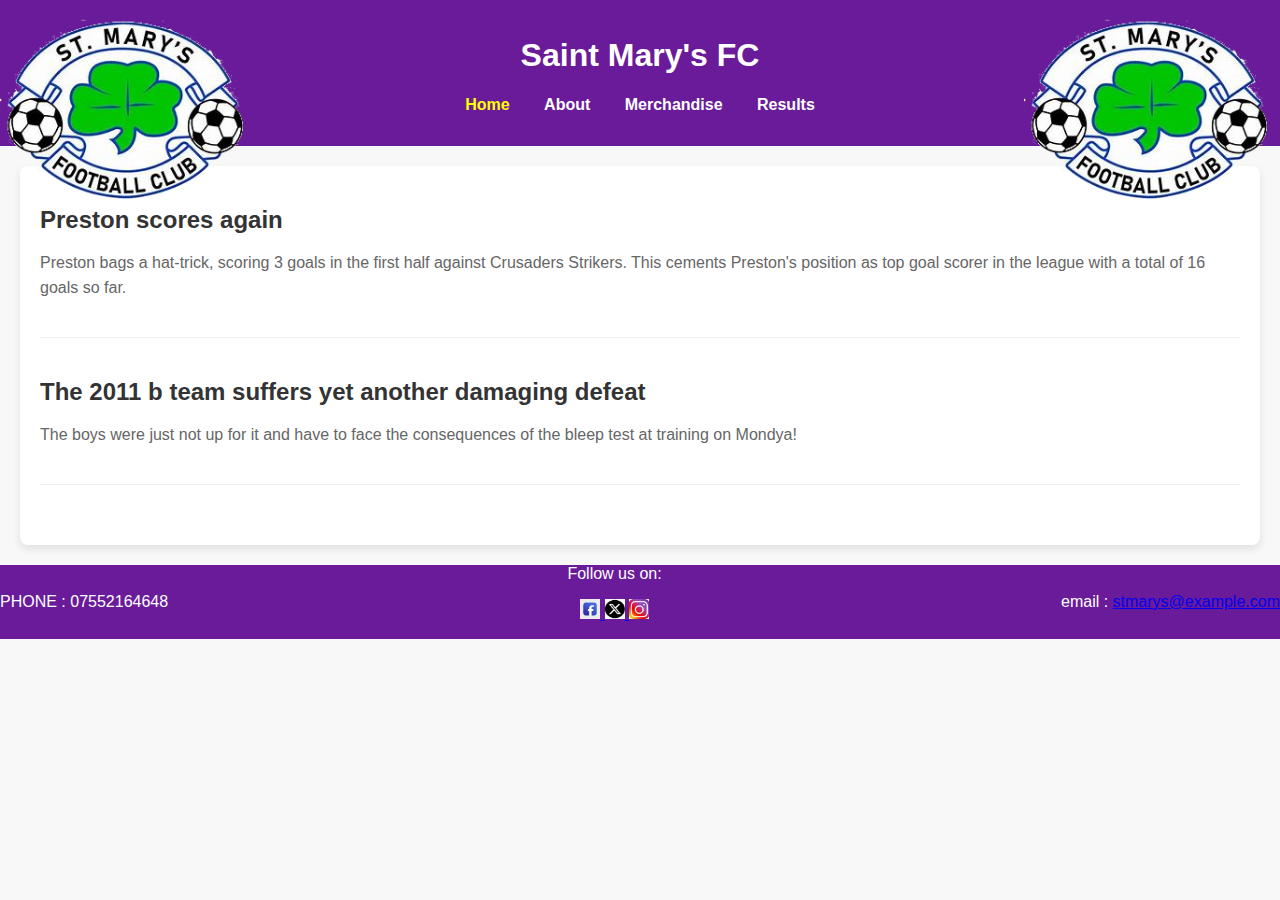
<file: index.html>
<!DOCTYPE html>
<html>
<head>
    <title>saint marys FC</title>  
	<link rel="stylesheet" href="style.css">
</head>
<body>
   <header>
	   <img class="floatL" src="images/badge.png" alt="club badge" class="styled-image"> 
	   <img class="floatR" src="images/badge.png" alt="club badge" class="styled-image">
        <h1>Saint Mary's FC</h1>
        <nav>
            <ul>
                <li><a class="link" href="index.html" >Home</a> </li>
                <li><a href="about.html" >About</a></li>
         	<li><a  href="merch.html" >Merchandise</a></li>
		<li><a  href="results.html" >Results</a></li>
            </ul>
        </nav>
    </header>
    <main>
        <article>
            <h2>Preston scores again</h2>
            <p>Preston bags a hat-trick, scoring 3 goals in the first half against Crusaders Strikers. 
	This cements Preston's position as top goal scorer in the league with a total of 16 goals so far.</p>
        </article>
        <article>
            <h2>The 2011 b team suffers yet another damaging defeat</h2>
            <p>The boys were just not up for it and have to face the consequences of the bleep test at training on Mondya!</p>
        </article>
      
    </main>
    <footer>

		 <div class="left"> 
			PHONE : 07552164648	 
		 </div>  
	 
		<div class="center"> 
		Follow us on:
	
		 <p> <a href="https://www.facebook.com">
			<img src="images/facebook.png" alt="Facebook" style="width:20px;height:20px;">
		  </a>
		  <a href="https://www.twitter.com">
			<img src="images/x.jpg" alt="Twitter" style="width:20px;height:20px;">
		  </a>
		  <a href="https://www.instagram.com">
			<img src="images/instagram.jpg" alt="Instagram" style="width:20px;height:20px;">
		  </a>
		  </p>
  </div>
  
  <div class="right"> 
			email : <a href="mailto:stmarys@example.com"> stmarys@example.com </a> 
		 </div> 
	  
	  
    </footer>
</body>
</html>
</file>
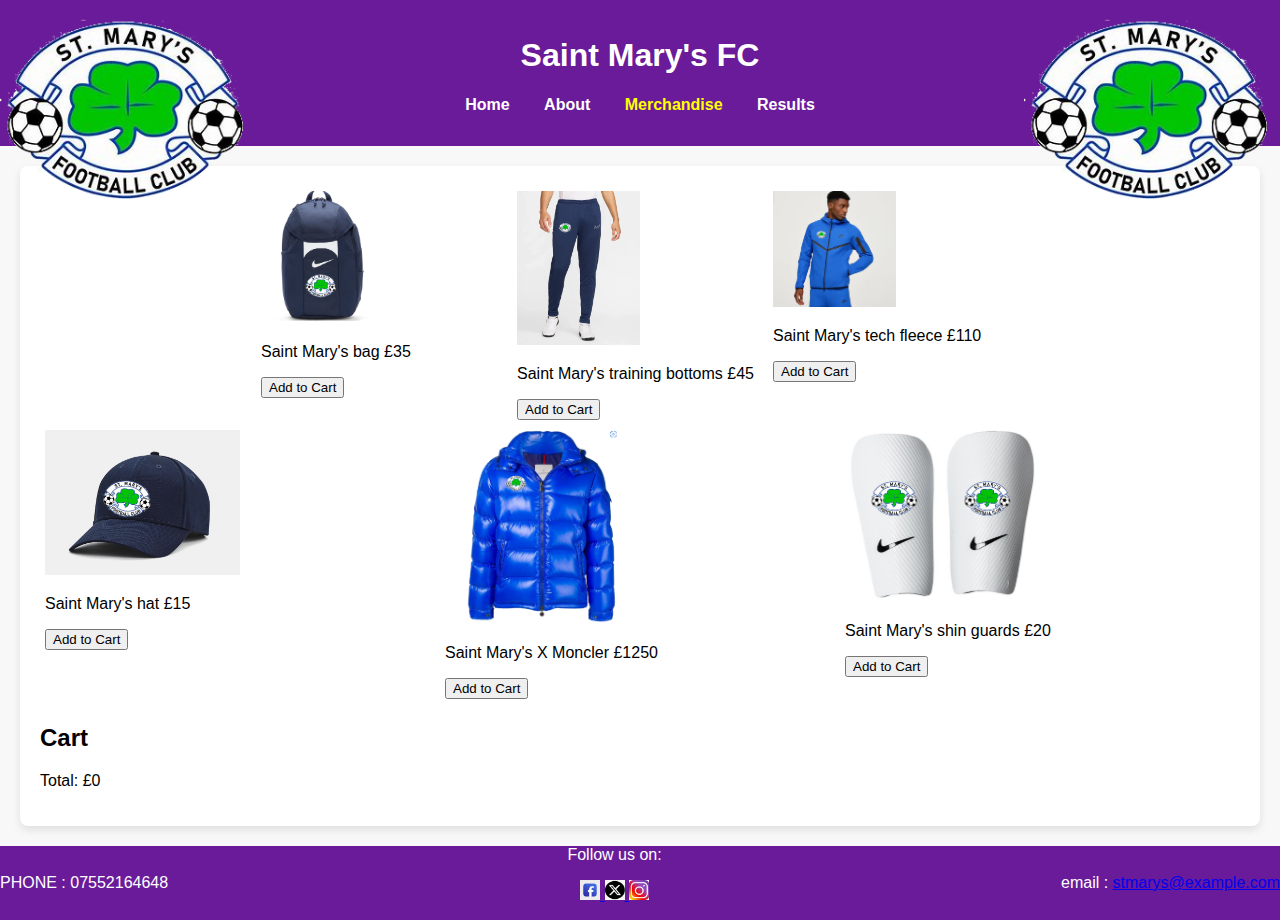
<file: merch.html>
<!DOCTYPE html>
<html>
<head>
    <title>saint marys FC</title>  
	<link rel="stylesheet" href="style.css">
 <meta charset="UTF-8">
    <meta name="viewport" content="width=device-width, initial-scale=1.0">
    
    <style>
        body { font-family: Arial, sans-serif; }
        .product { margin-bottom: 20px; }
        .cart { margin-top: 20px; }
    </style>

</head>
<body>
  <header>
<img class="floatL" src="images/badge.png" alt="club badge" class="styled-image"> 
<img class="floatR" src="images/badge.png" alt="club badge" class="styled-image">
<h1>Saint Mary's FC</h1>
        
<nav>
<ul>
<li><a  href="index.html" >Home</a> </li>
<li><a  href="about.html" >About</a></li>
<li><a class="link" href="merch.html" >Merchandise</a></li>
<li><a  href="results.html" >Results</a></li>
</ul>
</nav>
</header>

<main>
<div class="row">
<div class="column">
    <img width="50%" height="auto" src="images/merch/nike bag.png" alt="Saint marys bag"> 
	<p>Saint Mary's bag £35</p>
	<button onclick="addToCart('Bag', 35)">Add to Cart</button>
  </div>

  <div class="column">
 <img width="50%" height="auto" src="images/merch/nike trousers.png" alt="saint marys trousers"> 
<p>Saint Mary's training bottoms £45</p>
<button onclick="addToCart('Training bottoms', 45)">Add to Cart</button>
  </div>
    
  <div class="column">
 <img width="50%" height="auto" src="images/merch/TechJumper.png" alt="saint marys tech fleece"> 
<p>Saint Mary's tech fleece £110</p>
<button onclick="addToCart('Tech Fleece', 110)">Add to Cart</button>
  </div>
</div>

<div class="row">
<div class="column">
 <img width="50%" height="auto" src="images/merch/hat.png" alt="Saint marys hat"> 
<p>Saint Mary's hat £15</p> 
<button onclick="addToCart('Hat', 15)">Add to Cart</button>
</div>
  
 <div class="column">
 <img width="50%" height="auto" src="images/merch/moncler.png" alt="saint marys coat"> 
<p>Saint Mary's X Moncler £1250</p>  
<button onclick="addToCart('Moncler coat', 1250)">Add to Cart</button>
 </div>
  
  
  <div class="column">
 <img width="50%" height="auto" src="images/merch/shin guards.png" alt="saint marys shin guards"> 
<p>Saint Mary's shin guards £20</p>
<button onclick="addToCart('Shin guards', 20)">Add to Cart</button>
  </div>
</div>


<div class="cart">	
<h2>Cart</h2>
    <ul id="cart"></ul>
    <p>Total: £<span id="total">0</span></p>
    <script src="shopping cart.js"></script>
</div>

</main>
	
<footer>
<div class="left"> 
	PHONE : 07552164648	 
</div>  
	 
<div class="center"> 
Follow us on:
<p> 
	<a href="https://www.facebook.com">
	<img src="images/facebook.png" alt="Facebook" style="width:20px;height:20px;">
	</a>
	<a href="https://www.twitter.com">
	<img src="images/x.jpg" alt="Twitter" style="width:20px;height:20px;">
	</a>
	<a href="https://www.instagram.com">
	<img src="images/instagram.jpg" alt="Instagram" style="width:20px;height:20px;">
	</a>
</p>
  </div>
  
  <div class="right"> 
			email : <a href="mailto:stmarys@example.com"> stmarys@example.com </a> 
		 </div> 
	  
</footer>
	  
	  
	
</body>
</html>
</file>
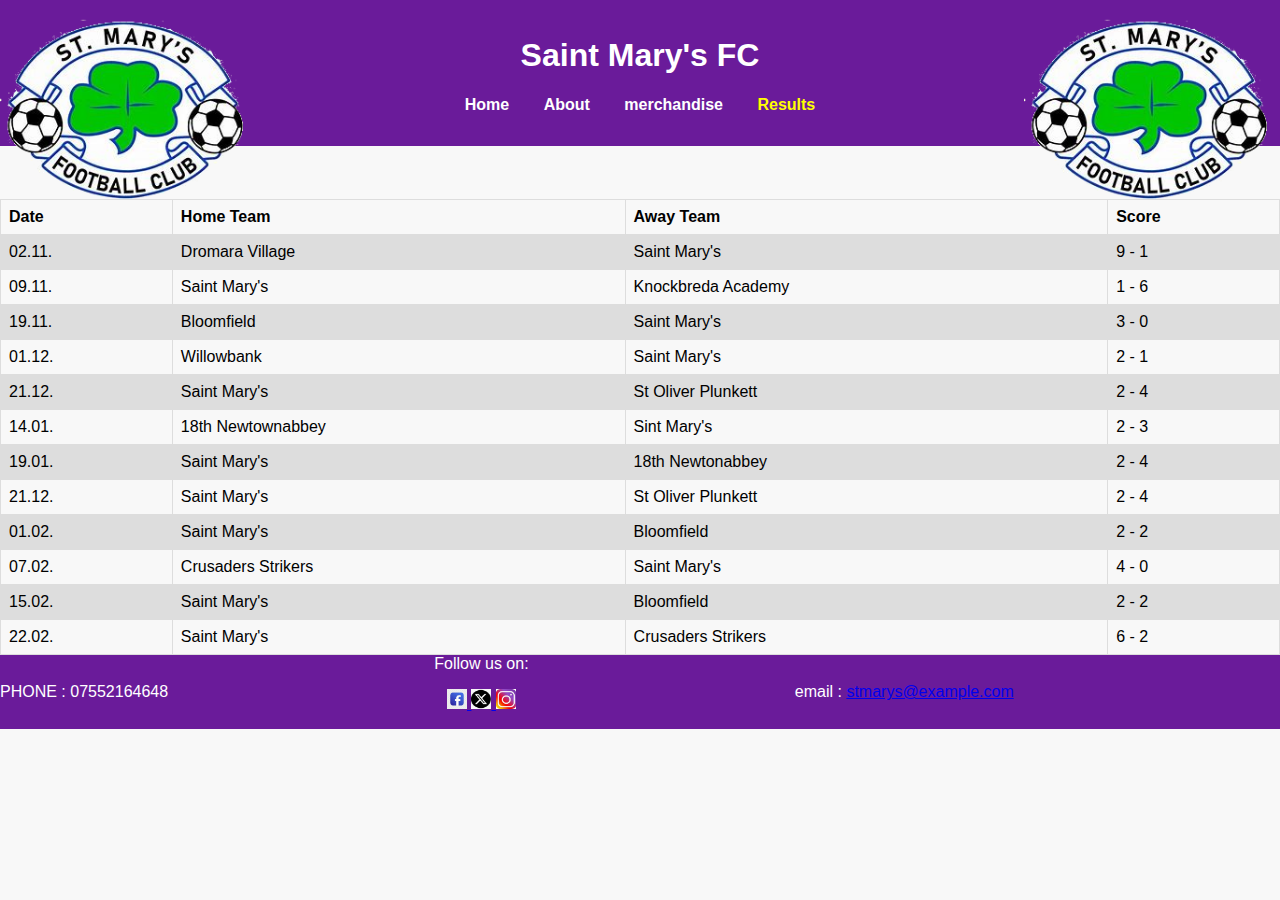
<file: results.html>
<!DOCTYPE html>
<html>
<head>
    <title>saint marys FC</title>  
	<link rel="stylesheet" href="style.css">
</head>
<body>
  <header>
	  <img class="floatL" src="images/badge.png" alt="club badge" class="styled-image"> 
	  <img class="floatR" src="images/badge.png" alt="club badge" class="styled-image">
        <h1>Saint Mary's FC</h1>
   <nav>
 <ul>
	<li><a  href="index.html" >Home</a> </li>
        <li><a  href="about.html" >About</a></li>
        <li><a  href="merch.html" >merchandise</a></li>
	<li><a class="link" href="results.html" >Results</a></li>
</ul>
 </nav>
  </header>
  
<body>
<table>
  <tr>
	<th>Date </th>
	<th>Home Team </th>
	<th>Away Team</th>
	<th>Score</th>
  
  </tr>
  <tr>
    <td>02.11.</td>
    <td>Dromara Village</td>
	   <td>Saint Mary's</td>  
	      <td>9 - 1</td>

  </tr>
  
  <tr>
    <td>09.11.</td>
    <td>Saint Mary's</td>
	<td>Knockbreda Academy</td>  
	<td>1 - 6</td>

  </tr>
  
  <tr>
    <td>19.11.</td>
    <td>Bloomfield</td>
	   <td>Saint Mary's</td>  
	      <td>3 - 0</td>

  </tr>
  
  <tr>
    <td>01.12.</td>
    <td>Willowbank</td>
	   <td>Saint Mary's</td>  
	      <td>2 - 1</td>

  </tr>
  <tr>
    <td>21.12.</td>
    <td>Saint Mary's</td>
	   <td>St Oliver Plunkett</td>  
	      <td>2 - 4</td>

  </tr>
 
   <tr>
    <td>14.01.</td>
    <td>18th Newtownabbey</td>
	   <td>Sint Mary's</td>  
	      <td>2 - 3</td>

  </tr>
 
   <tr>
    <td>19.01.</td>
    <td>Saint Mary's</td>
	   <td>18th Newtonabbey</td>  
	      <td>2 - 4</td>

  </tr>
 
   <tr>
    <td>21.12.</td>
    <td>Saint Mary's</td>
	   <td>St Oliver Plunkett</td>  
	      <td>2 - 4</td>

  </tr>
 
   <tr>
    <td>01.02.</td>
    <td>Saint Mary's</td>
	   <td>Bloomfield</td>  
	      <td>2 - 2</td>

  </tr>
  
   <tr>
    <td>07.02.</td>
    <td>Crusaders Strikers</td>
	   <td>Saint Mary's</td>  
	      <td>4 - 0</td>

  </tr>
  
  <tr>
    <td>15.02.</td>
    <td>Saint Mary's</td>
	   <td>Bloomfield</td>  
	      <td>2 - 2</td>

  </tr>
  
   <tr>
    <td>22.02.</td>
    <td>Saint Mary's</td>
	   <td>Crusaders Strikers</td>  
	      <td>6 - 2</td>

  </tr>
 
 
</table>
       
      
    <footer>
			 <div class="left"> 
			PHONE : 07552164648	 
		 </div>  
	 
		<div class="center"> 
		Follow us on:
	
		 <p> <a href="https://www.facebook.com">
			<img src="images/facebook.png" alt="Facebook" style="width:20px;height:20px;">
		  </a>
		  <a href="https://www.twitter.com">
			<img src="images/x.jpg" alt="Twitter" style="width:20px;height:20px;">
		  </a>
		  <a href="https://www.instagram.com">
			<img src="images/instagram.jpg" alt="Instagram" style="width:20px;height:20px;">
		  </a>
		  </p>
  </div>
  
  <div class="right"> 
			email : <a href="mailto:stmarys@example.com"> stmarys@example.com </a> 
		 </div> 
	  
	  <footer/>
    
</body>

</html>
</file>
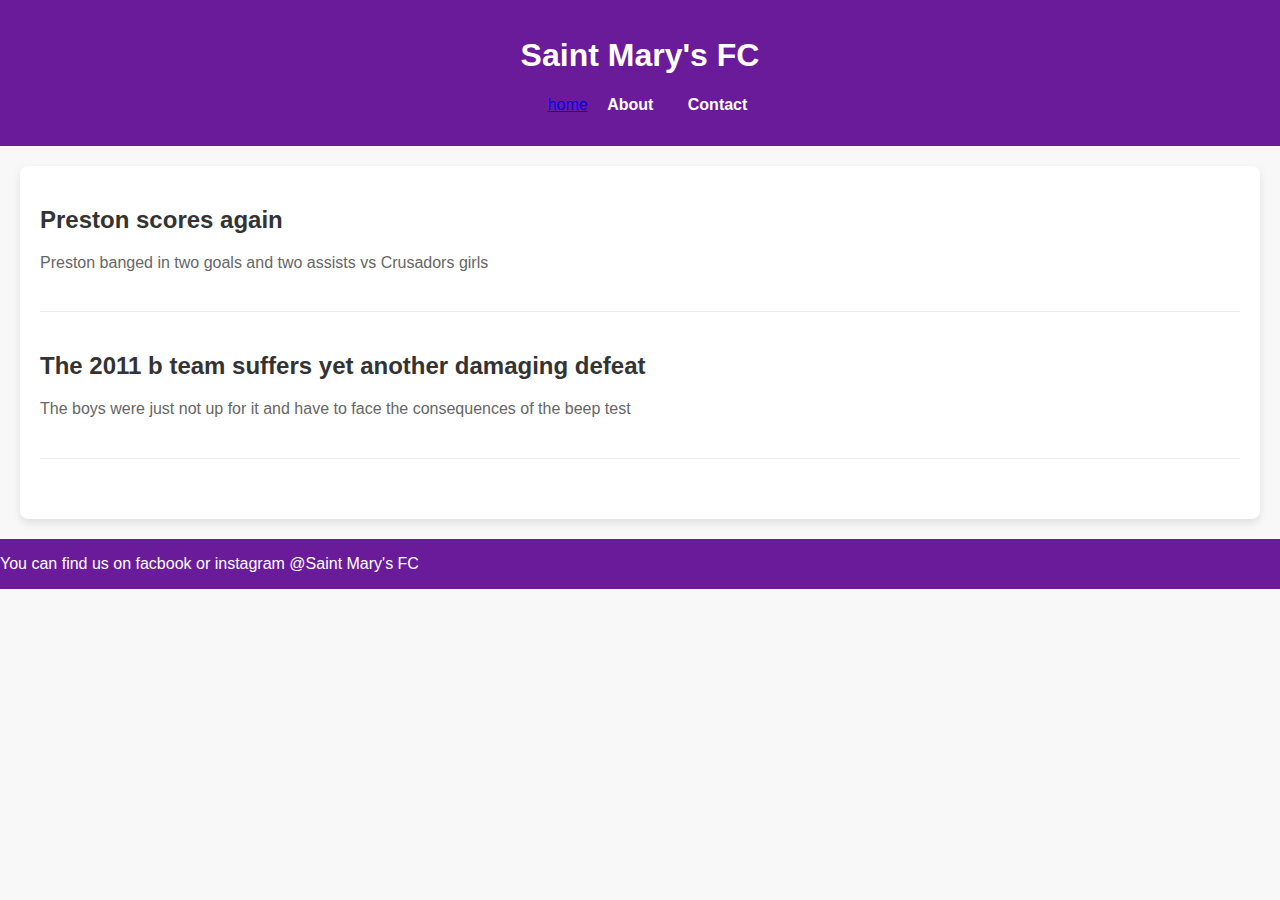
<file: test 2.html>
<!DOCTYPE html>
<html>
<head>
    <title>saint marys FC</title>  
	<link rel="stylesheet" href="test 2.css">
</head>
<body>
    <header>
        <h1>Saint Mary's FC</h1>
        <nav>
            <ul>
                <li><a href="#"></li><a href="file:///C:/Users/prest/OneDrive/Documents/Web%20Design/saintmarys.html" >home</a> </li>
                <li><a href="#">About</a></li>
                <li><a href="#">Contact</a></li>
            </ul>
        </nav>
    </header>
    <main>
        <article>
            <h2>Preston scores again</h2>
            <p>Preston banged in two goals and two assists vs Crusadors girls</p>
        </article>
        <article>
            <h2>The 2011 b team suffers yet another damaging defeat</h2>
            <p>The boys were just not up for it and have to face the consequences of the beep test</p>
        </article>
      
    </main>
    <footer>
        <p> You can find us on facbook or instagram @Saint Mary's FC</p>
    </footer>
</body>
</html>
</file>
<file: style.css>
body {
    font-family: 'Arial', sans-serif;
    margin: 0;
    padding: 0;
    background-color: #f8f8f8; /* Light background for the entire page */
}

header {
    background-color: #6a1b9a; /* Vibrant purple header */
    color: #ffffff;
     text-align: center;    
    padding: 1em 0;
}

header nav ul {
    list-style: none;
    padding: 0;
}

header nav ul li {
    display: inline;
    margin: 0 15px;
}

header nav ul li a {
    color: #ffffff;
    text-decoration: none;
    font-weight: bold;
}

main {
    margin: 20px;
    background-color: #ffffff; /* White background for the main content */
    padding: 20px;
    border-radius: 8px; /* Rounded corners for the main content area */
    box-shadow: 0 4px 8px rgba(0, 0, 0, 0.1); /* Subtle shadow for depth */
}

article {
    margin-bottom: 40px;
    padding-bottom: 20px;
    border-bottom: 1px solid #eeeeee; /* Separator for articles */
}

article h2 {
    color: #333333; /* Dark text for titles */
    margin-bottom: 10px;
}

article p {
    color: #666666; /* Lighter text for the body */
    line-height: 1.6; /* Improved readability */
}

footer {
    background-color: #6a1b9a; /* Matching the header's vibrant purple */
    color: #ffffff;
    /*  text-align: center;   
    padding: 1em 0; */
	
	 display: flex;
  justify-content: space-between;
  align-items: center;
  
}




.link {
	
	color: yellow;
}


.left {
	text-align: left; 
}


.right {
	text-align: right; 
}

.center {
	text-align: center; 
}



.floatL {
	float: left; 
	width: 20%;
	height:20%;
}


.floatR {
float: right; 
width: 20%;
	height:20%;
}





table {
  font-family: arial, sans-serif;
  border-collapse: collapse;
  width: 100%;
}

td, th {
  border: 1px solid #dddddd;
  text-align: left;
  padding: 8px;
}

tr:nth-child(even) {
  background-color: #dddddd;
}

.row {
  display: flex;
}

.column {
  flex: 33.33%;
  padding: 5px;

  
}
</file>
<file: test 2.css>
body {
    font-family: 'Arial', sans-serif;
    margin: 0;
    padding: 0;
    background-color: #f8f8f8; /* Light background for the entire page */
}

header {
    background-color: #6a1b9a; /* Vibrant purple header */
    color: #ffffff;
     text-align: center;    
    padding: 1em 0;
}

header nav ul {
    list-style: none;
    padding: 0;
}

header nav ul li {
    display: inline;
    margin: 0 15px;
}

header nav ul li a {
    color: #ffffff;
    text-decoration: none;
    font-weight: bold;
}

main {
    margin: 20px;
    background-color: #ffffff; /* White background for the main content */
    padding: 20px;
    border-radius: 8px; /* Rounded corners for the main content area */
    box-shadow: 0 4px 8px rgba(0, 0, 0, 0.1); /* Subtle shadow for depth */
}

article {
    margin-bottom: 40px;
    padding-bottom: 20px;
    border-bottom: 1px solid #eeeeee; /* Separator for articles */
}

article h2 {
    color: #333333; /* Dark text for titles */
    margin-bottom: 10px;
}

article p {
    color: #666666; /* Lighter text for the body */
    line-height: 1.6; /* Improved readability */
}

footer {
    background-color: #6a1b9a; /* Matching the header's vibrant purple */
    color: #ffffff;
    /*  text-align: center;   
    padding: 1em 0; */
	
	 display: flex;
  justify-content: space-between;
  align-items: center;
  
}




.link {
	
	color: yellow;
}


.left {
	text-align: left; 
}


.right {
	text-align: right; 
}

.center {
	text-align: center; 
}



.floatL {
	float: left; 
	width: 20%;
	height:20%;
}


.floatR {
float: right; 
width: 20%;
	height:20%;
}





table {
  font-family: arial, sans-serif;
  border-collapse: collapse;
  width: 100%;
}

td, th {
  border: 1px solid #dddddd;
  text-align: left;
  padding: 8px;
}

tr:nth-child(even) {
  background-color: #dddddd;
}

.row {
  display: flex;
}

.column {
  flex: 33.33%;
  padding: 5px;

  
}
</file>
